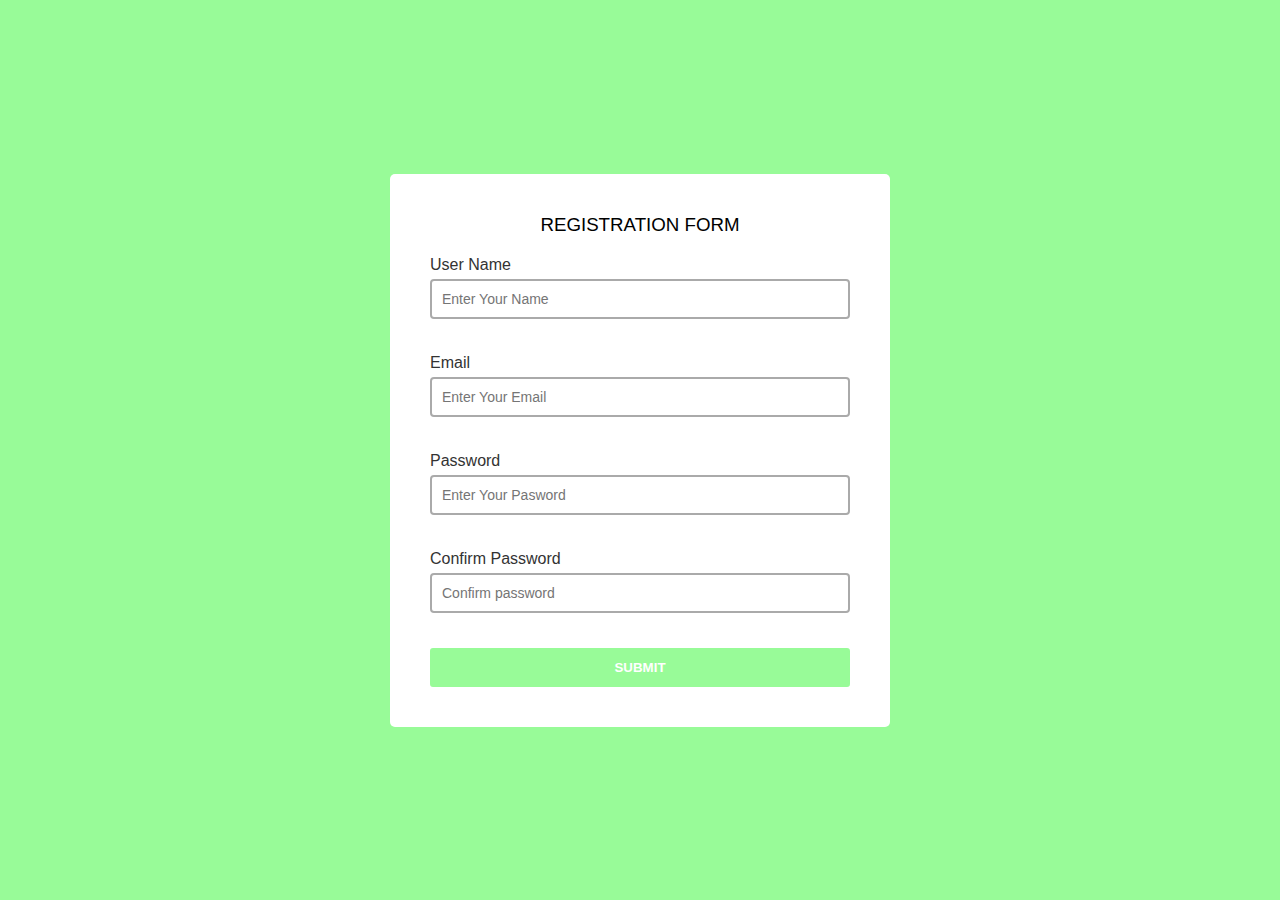
<file: Form validation/index.html>
<!DOCTYPE html>
<html lang="en">
<head>
    <meta charset="UTF-8">
    <meta name="viewport" content="width=device-width, initial-scale=1.0">
    <title>Document</title>
    <link rel="stylesheet" href="style.css">
</head>
<body>
    <div class="container">
    <form action="" id="form" class="form" autocomplete="none">
        <h3>Registration Form</h3>
        <div class="form-group">
            <label for="username">User Name</label>
            <input type="text" data-name="User Name" id="username" placeholder="Enter Your Name">
            <p>Error Mssage</p>
        </div>

        <div class="form-group">
            <label for="email">Email</label>
            <input type="text" data-name="Email Id" id="email" placeholder="Enter Your Email">
            <p>Error Mssage</p>
        </div>

        <div class="form-group">
            <label for="password">Password</label>
            <input type="password" data-name="Password" id="password" placeholder="Enter Your Pasword">
            <p>Error Mssage</p>
        </div>

        <div class="form-group">
            <label for="password2"> Confirm Password</label>
            <input type="password" data-name="Confirm Password" id="password2" placeholder="Confirm password">
            <p>Error Mssage</p>
        </div>
        <button>Submit</button>

    </form>
</div>



<script src="script.js"></script>
</body>
</html>
</file>
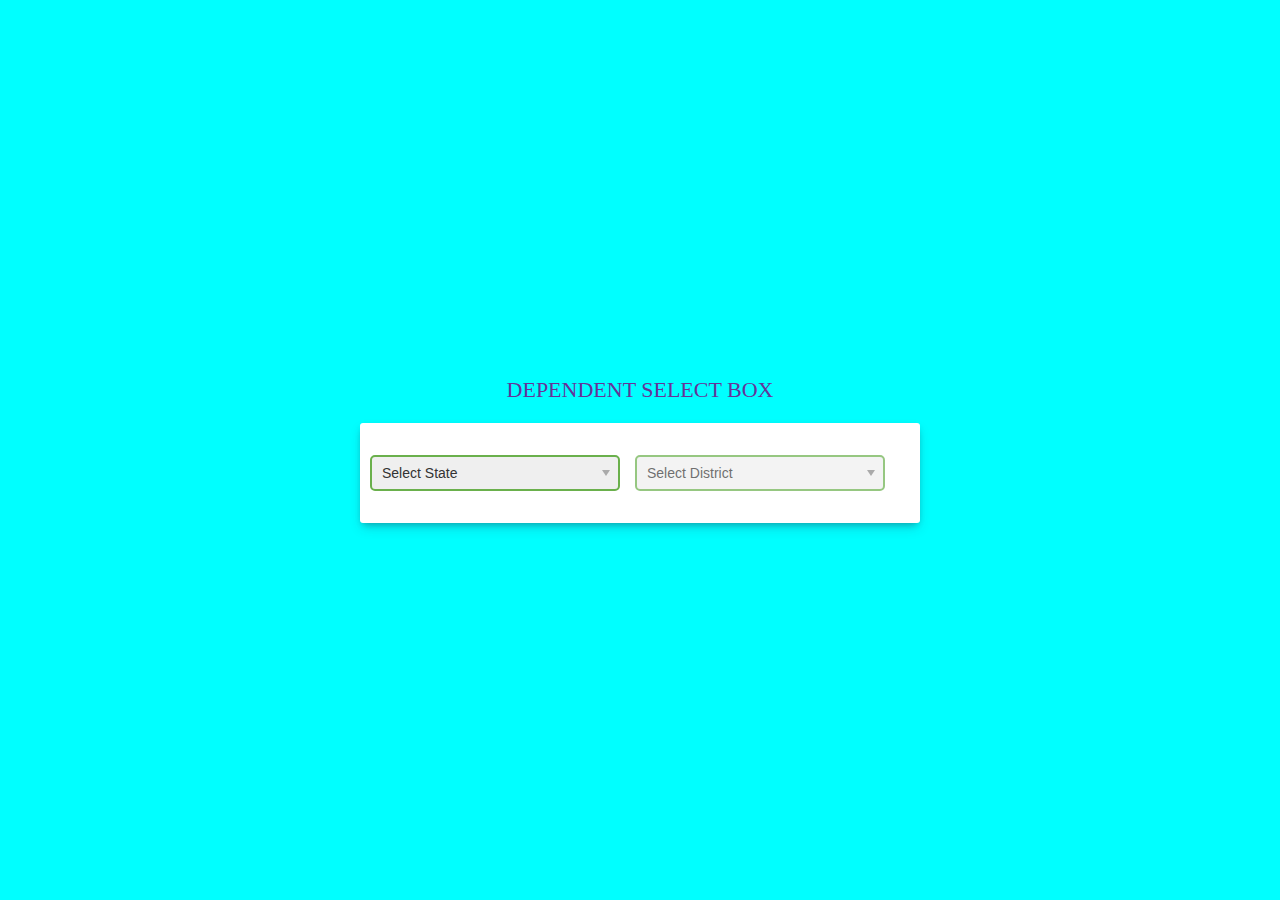
<file: Select state district/index.html>
<!DOCTYPE html>
<html lang="en">
<head>
    <meta charset="UTF-8">
    <meta name="viewport" content="width=device-width, initial-scale=1.0">
    <title>Document</title>
   
    <link rel="stylesheet" href="style.css">
</head>
<body>
   <h2>Dependent Select Box</h2>
    <div class="container">
        
    <label for="State">
    <select name="State" id="State">
        <option value="">Select State</option>
    </select>
</label>
<label for="District">
    <select name="District" id="District">
        <option value="">Select District</option>
    </select>
</label>
</div>
    <script src="script.js"></script>
</body>
</html>
</file>
<file: Form validation/style.css>
*{
    margin: 0;
    padding: 0;
    box-sizing: border-box;
    font-family: 'poppins',sans-serif;
}

body{
    width: 100vw;
    height: 100vh;
    background-color: palegreen;
    display: grid;
    place-items: center; 

}
form{
    padding: 30px;
}
.container{
    background-color: white;
    width: 500px;
    padding: 10px;
    border-radius: 5px;
}
.container h3{
    text-transform: uppercase;
    text-align: center;
    font-weight: 500;
    margin-bottom: 20px;
}

.form-group{
    color: #333;
    margin-bottom: 5px;
    padding-bottom: 10px;
}
.form-group label{
    display: block;
    margin-bottom: 5px;
}
.form-group input{
    border: 2px solid #aaa;
    width: 100%;
    padding: 10px;
    border-radius: 4px;
    outline: none;
    font-size: 14px;
}
.form-group p{
    font-size: 13px;
    margin-top: 5px;
    visibility: hidden;
}
.form button{
    width: 100%;
    padding: 10px;
    border: 2px solid palegreen;
    color: #fff;
    background-color: palegreen;
    text-transform: uppercase;
    font-weight: 600;
    border-radius: 3px;
    cursor: pointer;

}
.form-group.error p
{
    color:red;
    visibility: visible;
}
.form-group.error input{
    border-color: red;
}
.form-group.success input{
    border-color: green;
    
}
</file>
<file: Select state district/style.css>
*{
    margin: 0;
    padding: 0;
    box-sizing: border-box;
}
body{
    display: grid;
    place-items: center;
    height: 100vh;
    width: 100vw;
    background-color: aqua;
    place-content: center;

}
h2{
    font-size: 22px;
    font-weight: 500;
    text-transform: uppercase;
    color: rebeccapurple;
    margin-bottom: 20px;

}
.container{
    background-color: #fff;
    max-width: 600px;
    height: 100px;
    padding: 0 30px 0 10px;
    display: flex;
    justify-content: center;
    align-items: center;
    border-radius: 3px;
    column-gap: 10px;
    box-shadow: rgba(50,50,93,0.25) 0px 6px 12px -2px,rgba(0,0,0,0.3) 0px 3px 7px -3px;
    

}
label{
    min-width: 250px;
    height: 36px;
    position: relative;
    
}
label::before{
    content: "";
    width: 22px;
    height: 32px;
    position: absolute;
    top: 2px;
    right: 7px;
    pointer-events: none;
    
}
label::after{
    content: "";
    position: absolute;
    right: 15px;
    top: 15px;
    border-style: solid;
    border-width: 6.9px 4px 0 4px;
    border-color: #aaa transparent transparent transparent;
    z-index: 2;
    width: 0px;
    height: 0px;
    pointer-events: none;

}
label select{
    min-width: 250px;
    height: 36px;
    outline: 0;
    appearance: none;
    border: none;
    padding: 0 30px 0 10px;
    border: 2px solid #6ab04c;
    border-radius: 5px;
    color: #333;
    font-size: 500;
    font-size: 14px;
    margin: 0 5px 5px 0;
    

}
option{
    padding-top: 10px;
    padding-bottom: 20px;

}
select option:checked{
    font-weight: bold;
}
</file>
